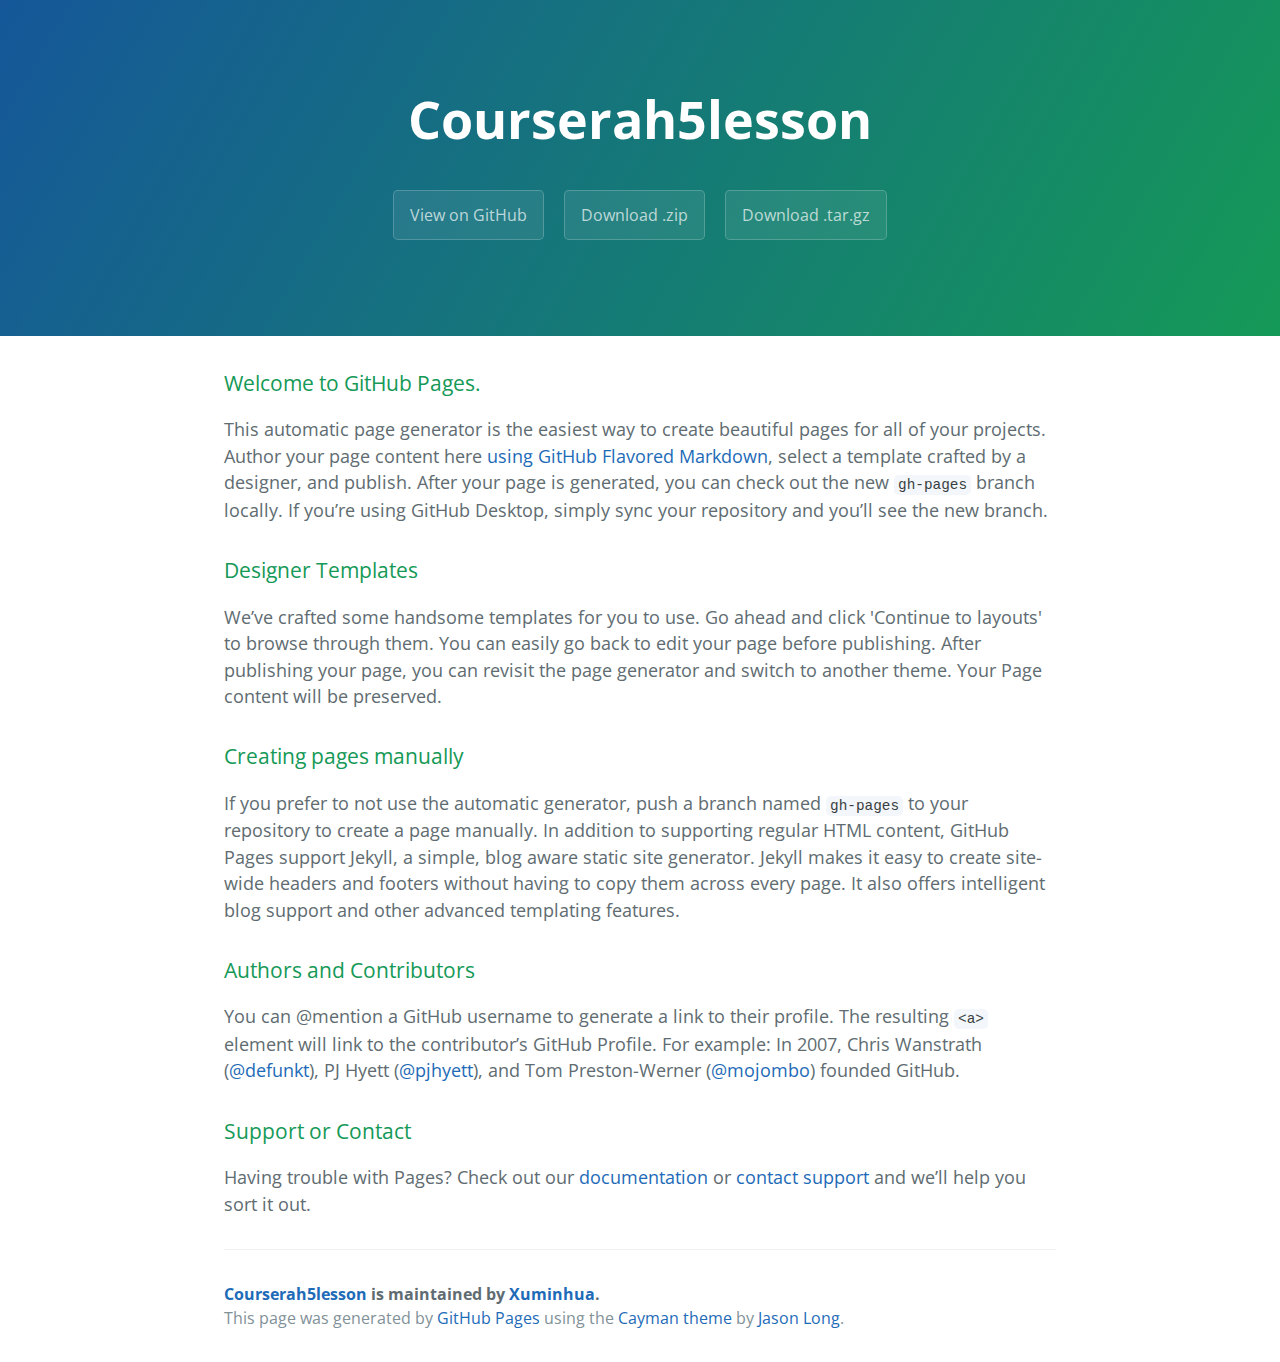
<file: index.html>
<!DOCTYPE html>
<html lang="en-us">
  <head>
    <meta charset="UTF-8">
    <title>Courserah5lesson by Xuminhua</title>
    <meta name="viewport" content="width=device-width, initial-scale=1">
    <link rel="stylesheet" type="text/css" href="stylesheets/normalize.css" media="screen">
    <link href='https://fonts.googleapis.com/css?family=Open+Sans:400,700' rel='stylesheet' type='text/css'>
    <link rel="stylesheet" type="text/css" href="stylesheets/stylesheet.css" media="screen">
    <link rel="stylesheet" type="text/css" href="stylesheets/github-light.css" media="screen">
  </head>
  <body>
    <section class="page-header">
      <h1 class="project-name">Courserah5lesson</h1>
      <h2 class="project-tagline"></h2>
      <a href="https://github.com/Xuminhua/CourseraH5Lesson" class="btn">View on GitHub</a>
      <a href="https://github.com/Xuminhua/CourseraH5Lesson/zipball/master" class="btn">Download .zip</a>
      <a href="https://github.com/Xuminhua/CourseraH5Lesson/tarball/master" class="btn">Download .tar.gz</a>
    </section>

    <section class="main-content">
      <h3>
<a id="welcome-to-github-pages" class="anchor" href="#welcome-to-github-pages" aria-hidden="true"><span aria-hidden="true" class="octicon octicon-link"></span></a>Welcome to GitHub Pages.</h3>

<p>This automatic page generator is the easiest way to create beautiful pages for all of your projects. Author your page content here <a href="https://guides.github.com/features/mastering-markdown/">using GitHub Flavored Markdown</a>, select a template crafted by a designer, and publish. After your page is generated, you can check out the new <code>gh-pages</code> branch locally. If you’re using GitHub Desktop, simply sync your repository and you’ll see the new branch.</p>

<h3>
<a id="designer-templates" class="anchor" href="#designer-templates" aria-hidden="true"><span aria-hidden="true" class="octicon octicon-link"></span></a>Designer Templates</h3>

<p>We’ve crafted some handsome templates for you to use. Go ahead and click 'Continue to layouts' to browse through them. You can easily go back to edit your page before publishing. After publishing your page, you can revisit the page generator and switch to another theme. Your Page content will be preserved.</p>

<h3>
<a id="creating-pages-manually" class="anchor" href="#creating-pages-manually" aria-hidden="true"><span aria-hidden="true" class="octicon octicon-link"></span></a>Creating pages manually</h3>

<p>If you prefer to not use the automatic generator, push a branch named <code>gh-pages</code> to your repository to create a page manually. In addition to supporting regular HTML content, GitHub Pages support Jekyll, a simple, blog aware static site generator. Jekyll makes it easy to create site-wide headers and footers without having to copy them across every page. It also offers intelligent blog support and other advanced templating features.</p>

<h3>
<a id="authors-and-contributors" class="anchor" href="#authors-and-contributors" aria-hidden="true"><span aria-hidden="true" class="octicon octicon-link"></span></a>Authors and Contributors</h3>

<p>You can @mention a GitHub username to generate a link to their profile. The resulting <code>&lt;a&gt;</code> element will link to the contributor’s GitHub Profile. For example: In 2007, Chris Wanstrath (<a href="https://github.com/defunkt" class="user-mention">@defunkt</a>), PJ Hyett (<a href="https://github.com/pjhyett" class="user-mention">@pjhyett</a>), and Tom Preston-Werner (<a href="https://github.com/mojombo" class="user-mention">@mojombo</a>) founded GitHub.</p>

<h3>
<a id="support-or-contact" class="anchor" href="#support-or-contact" aria-hidden="true"><span aria-hidden="true" class="octicon octicon-link"></span></a>Support or Contact</h3>

<p>Having trouble with Pages? Check out our <a href="https://help.github.com/pages">documentation</a> or <a href="https://github.com/contact">contact support</a> and we’ll help you sort it out.</p>

      <footer class="site-footer">
        <span class="site-footer-owner"><a href="https://github.com/Xuminhua/CourseraH5Lesson">Courserah5lesson</a> is maintained by <a href="https://github.com/Xuminhua">Xuminhua</a>.</span>

        <span class="site-footer-credits">This page was generated by <a href="https://pages.github.com">GitHub Pages</a> using the <a href="https://github.com/jasonlong/cayman-theme">Cayman theme</a> by <a href="https://twitter.com/jasonlong">Jason Long</a>.</span>
      </footer>

    </section>

  
  </body>
</html>
</file>
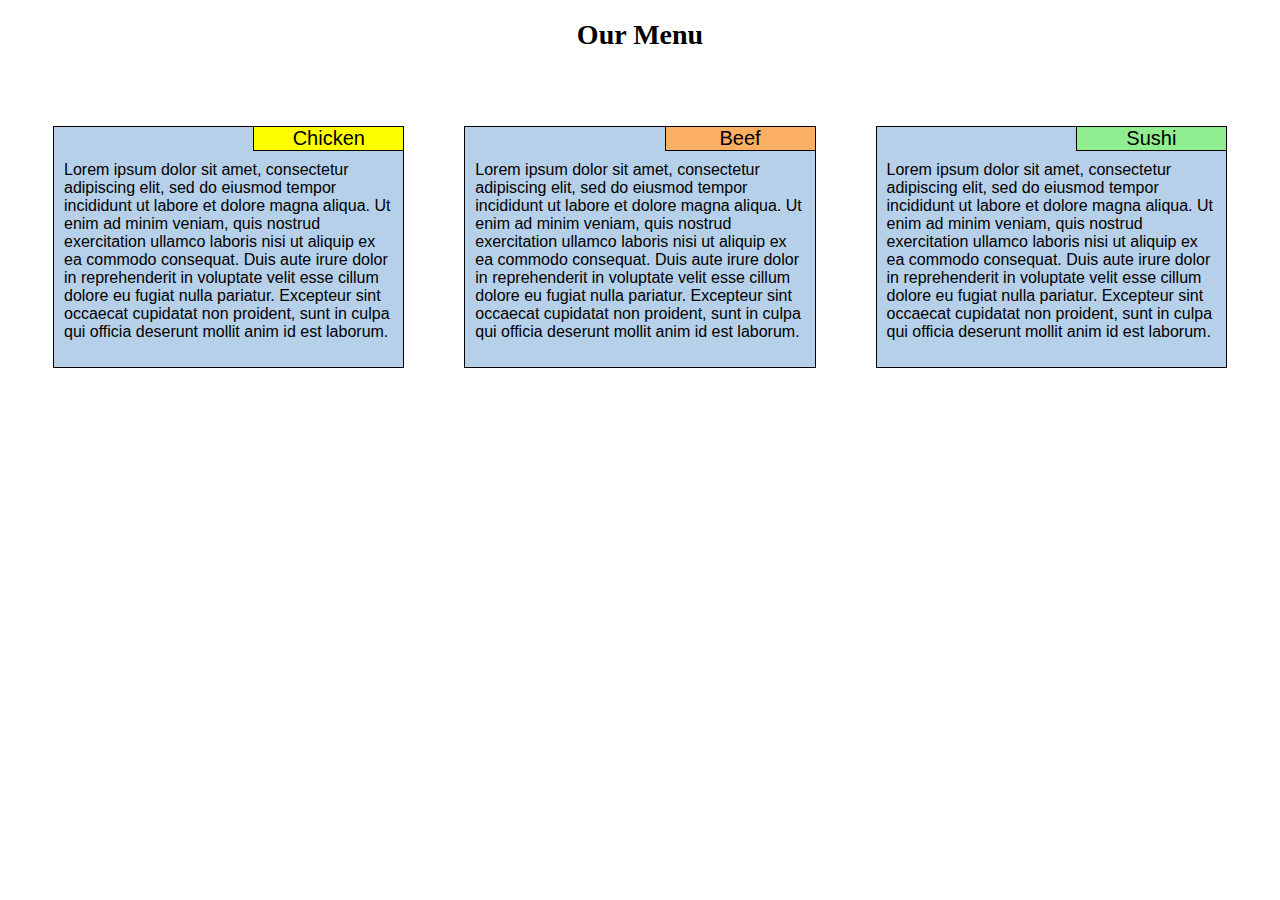
<file: module2-solution/index.html>
<!DOCTYPE html>
<html>
<head>
<meta charset="utf-8">
<meta name="viewport" content="width=device-width, initial-scale=1">
<title>Responsive Layout</title>
<link href="css/style.css" type="text/css" rel="stylesheet"/>
</head>
<body>
<h1>Our Menu</h1>

<div class="row">
  <div class="col-lg-4 col-md-6 col-sm-12">
  <div class="col">
  <p id="t1">Chicken</p>
  <p class="context">Lorem ipsum dolor sit amet, consectetur adipiscing elit, sed do eiusmod tempor incididunt ut labore et dolore magna aliqua. Ut enim ad minim veniam, quis nostrud exercitation ullamco laboris nisi ut aliquip ex ea commodo consequat. Duis aute irure dolor in reprehenderit in voluptate velit esse cillum dolore eu fugiat nulla pariatur. Excepteur sint occaecat cupidatat non proident, sunt in culpa qui officia deserunt mollit anim id est laborum.</p>
  </div>
  </div>
  <div class="col-lg-4 col-md-6 col-sm-12">
  <div class="col">
  <p id="t2">Beef</p>
  <p class="context">Lorem ipsum dolor sit amet, consectetur adipiscing elit, sed do eiusmod tempor incididunt ut labore et dolore magna aliqua. Ut enim ad minim veniam, quis nostrud exercitation ullamco laboris nisi ut aliquip ex ea commodo consequat. Duis aute irure dolor in reprehenderit in voluptate velit esse cillum dolore eu fugiat nulla pariatur. Excepteur sint occaecat cupidatat non proident, sunt in culpa qui officia deserunt mollit anim id est laborum.</p>
  </div>
  </div>
  <div class="col-lg-4 col-md-12 col-sm-12">
  <div class="col">
  <p id="t3">Sushi</p>
  <p class="context">Lorem ipsum dolor sit amet, consectetur adipiscing elit, sed do eiusmod tempor incididunt ut labore et dolore magna aliqua. Ut enim ad minim veniam, quis nostrud exercitation ullamco laboris nisi ut aliquip ex ea commodo consequat. Duis aute irure dolor in reprehenderit in voluptate velit esse cillum dolore eu fugiat nulla pariatur. Excepteur sint occaecat cupidatat non proident, sunt in culpa qui officia deserunt mollit anim id est laborum.</p>
  </div>
  </div>

</div>

</body>
</html>
</file>
<file: stylesheets/stylesheet.css>
* {
  box-sizing: border-box; }

body {
  padding: 0;
  margin: 0;
  font-family: "Open Sans", "Helvetica Neue", Helvetica, Arial, sans-serif;
  font-size: 16px;
  line-height: 1.5;
  color: #606c71; }

a {
  color: #1e6bb8;
  text-decoration: none; }
  a:hover {
    text-decoration: underline; }

.btn {
  display: inline-block;
  margin-bottom: 1rem;
  color: rgba(255, 255, 255, 0.7);
  background-color: rgba(255, 255, 255, 0.08);
  border-color: rgba(255, 255, 255, 0.2);
  border-style: solid;
  border-width: 1px;
  border-radius: 0.3rem;
  transition: color 0.2s, background-color 0.2s, border-color 0.2s; }
  .btn + .btn {
    margin-left: 1rem; }

.btn:hover {
  color: rgba(255, 255, 255, 0.8);
  text-decoration: none;
  background-color: rgba(255, 255, 255, 0.2);
  border-color: rgba(255, 255, 255, 0.3); }

@media screen and (min-width: 64em) {
  .btn {
    padding: 0.75rem 1rem; } }

@media screen and (min-width: 42em) and (max-width: 64em) {
  .btn {
    padding: 0.6rem 0.9rem;
    font-size: 0.9rem; } }

@media screen and (max-width: 42em) {
  .btn {
    display: block;
    width: 100%;
    padding: 0.75rem;
    font-size: 0.9rem; }
    .btn + .btn {
      margin-top: 1rem;
      margin-left: 0; } }

.page-header {
  color: #fff;
  text-align: center;
  background-color: #159957;
  background-image: linear-gradient(120deg, #155799, #159957); }

@media screen and (min-width: 64em) {
  .page-header {
    padding: 5rem 6rem; } }

@media screen and (min-width: 42em) and (max-width: 64em) {
  .page-header {
    padding: 3rem 4rem; } }

@media screen and (max-width: 42em) {
  .page-header {
    padding: 2rem 1rem; } }

.project-name {
  margin-top: 0;
  margin-bottom: 0.1rem; }

@media screen and (min-width: 64em) {
  .project-name {
    font-size: 3.25rem; } }

@media screen and (min-width: 42em) and (max-width: 64em) {
  .project-name {
    font-size: 2.25rem; } }

@media screen and (max-width: 42em) {
  .project-name {
    font-size: 1.75rem; } }

.project-tagline {
  margin-bottom: 2rem;
  font-weight: normal;
  opacity: 0.7; }

@media screen and (min-width: 64em) {
  .project-tagline {
    font-size: 1.25rem; } }

@media screen and (min-width: 42em) and (max-width: 64em) {
  .project-tagline {
    font-size: 1.15rem; } }

@media screen and (max-width: 42em) {
  .project-tagline {
    font-size: 1rem; } }

.main-content :first-child {
  margin-top: 0; }
.main-content img {
  max-width: 100%; }
.main-content h1, .main-content h2, .main-content h3, .main-content h4, .main-content h5, .main-content h6 {
  margin-top: 2rem;
  margin-bottom: 1rem;
  font-weight: normal;
  color: #159957; }
.main-content p {
  margin-bottom: 1em; }
.main-content code {
  padding: 2px 4px;
  font-family: Consolas, "Liberation Mono", Menlo, Courier, monospace;
  font-size: 0.9rem;
  color: #383e41;
  background-color: #f3f6fa;
  border-radius: 0.3rem; }
.main-content pre {
  padding: 0.8rem;
  margin-top: 0;
  margin-bottom: 1rem;
  font: 1rem Consolas, "Liberation Mono", Menlo, Courier, monospace;
  color: #567482;
  word-wrap: normal;
  background-color: #f3f6fa;
  border: solid 1px #dce6f0;
  border-radius: 0.3rem; }
  .main-content pre > code {
    padding: 0;
    margin: 0;
    font-size: 0.9rem;
    color: #567482;
    word-break: normal;
    white-space: pre;
    background: transparent;
    border: 0; }
.main-content .highlight {
  margin-bottom: 1rem; }
  .main-content .highlight pre {
    margin-bottom: 0;
    word-break: normal; }
.main-content .highlight pre, .main-content pre {
  padding: 0.8rem;
  overflow: auto;
  font-size: 0.9rem;
  line-height: 1.45;
  border-radius: 0.3rem; }
.main-content pre code, .main-content pre tt {
  display: inline;
  max-width: initial;
  padding: 0;
  margin: 0;
  overflow: initial;
  line-height: inherit;
  word-wrap: normal;
  background-color: transparent;
  border: 0; }
  .main-content pre code:before, .main-content pre code:after, .main-content pre tt:before, .main-content pre tt:after {
    content: normal; }
.main-content ul, .main-content ol {
  margin-top: 0; }
.main-content blockquote {
  padding: 0 1rem;
  margin-left: 0;
  color: #819198;
  border-left: 0.3rem solid #dce6f0; }
  .main-content blockquote > :first-child {
    margin-top: 0; }
  .main-content blockquote > :last-child {
    margin-bottom: 0; }
.main-content table {
  display: block;
  width: 100%;
  overflow: auto;
  word-break: normal;
  word-break: keep-all; }
  .main-content table th {
    font-weight: bold; }
  .main-content table th, .main-content table td {
    padding: 0.5rem 1rem;
    border: 1px solid #e9ebec; }
.main-content dl {
  padding: 0; }
  .main-content dl dt {
    padding: 0;
    margin-top: 1rem;
    font-size: 1rem;
    font-weight: bold; }
  .main-content dl dd {
    padding: 0;
    margin-bottom: 1rem; }
.main-content hr {
  height: 2px;
  padding: 0;
  margin: 1rem 0;
  background-color: #eff0f1;
  border: 0; }

@media screen and (min-width: 64em) {
  .main-content {
    max-width: 64rem;
    padding: 2rem 6rem;
    margin: 0 auto;
    font-size: 1.1rem; } }

@media screen and (min-width: 42em) and (max-width: 64em) {
  .main-content {
    padding: 2rem 4rem;
    font-size: 1.1rem; } }

@media screen and (max-width: 42em) {
  .main-content {
    padding: 2rem 1rem;
    font-size: 1rem; } }

.site-footer {
  padding-top: 2rem;
  margin-top: 2rem;
  border-top: solid 1px #eff0f1; }

.site-footer-owner {
  display: block;
  font-weight: bold; }

.site-footer-credits {
  color: #819198; }

@media screen and (min-width: 64em) {
  .site-footer {
    font-size: 1rem; } }

@media screen and (min-width: 42em) and (max-width: 64em) {
  .site-footer {
    font-size: 1rem; } }

@media screen and (max-width: 42em) {
  .site-footer {
    font-size: 0.9rem; } }
</file>
<file: stylesheets/github-light.css>
/*
The MIT License (MIT)

Copyright (c) 2016 GitHub, Inc.

Permission is hereby granted, free of charge, to any person obtaining a copy
of this software and associated documentation files (the "Software"), to deal
in the Software without restriction, including without limitation the rights
to use, copy, modify, merge, publish, distribute, sublicense, and/or sell
copies of the Software, and to permit persons to whom the Software is
furnished to do so, subject to the following conditions:

The above copyright notice and this permission notice shall be included in all
copies or substantial portions of the Software.

THE SOFTWARE IS PROVIDED "AS IS", WITHOUT WARRANTY OF ANY KIND, EXPRESS OR
IMPLIED, INCLUDING BUT NOT LIMITED TO THE WARRANTIES OF MERCHANTABILITY,
FITNESS FOR A PARTICULAR PURPOSE AND NONINFRINGEMENT. IN NO EVENT SHALL THE
AUTHORS OR COPYRIGHT HOLDERS BE LIABLE FOR ANY CLAIM, DAMAGES OR OTHER
LIABILITY, WHETHER IN AN ACTION OF CONTRACT, TORT OR OTHERWISE, ARISING FROM,
OUT OF OR IN CONNECTION WITH THE SOFTWARE OR THE USE OR OTHER DEALINGS IN THE
SOFTWARE.

*/

.pl-c /* comment */ {
  color: #969896;
}

.pl-c1 /* constant, variable.other.constant, support, meta.property-name, support.constant, support.variable, meta.module-reference, markup.raw, meta.diff.header */,
.pl-s .pl-v /* string variable */ {
  color: #0086b3;
}

.pl-e /* entity */,
.pl-en /* entity.name */ {
  color: #795da3;
}

.pl-smi /* variable.parameter.function, storage.modifier.package, storage.modifier.import, storage.type.java, variable.other */,
.pl-s .pl-s1 /* string source */ {
  color: #333;
}

.pl-ent /* entity.name.tag */ {
  color: #63a35c;
}

.pl-k /* keyword, storage, storage.type */ {
  color: #a71d5d;
}

.pl-s /* string */,
.pl-pds /* punctuation.definition.string, string.regexp.character-class */,
.pl-s .pl-pse .pl-s1 /* string punctuation.section.embedded source */,
.pl-sr /* string.regexp */,
.pl-sr .pl-cce /* string.regexp constant.character.escape */,
.pl-sr .pl-sre /* string.regexp source.ruby.embedded */,
.pl-sr .pl-sra /* string.regexp string.regexp.arbitrary-repitition */ {
  color: #183691;
}

.pl-v /* variable */ {
  color: #ed6a43;
}

.pl-id /* invalid.deprecated */ {
  color: #b52a1d;
}

.pl-ii /* invalid.illegal */ {
  color: #f8f8f8;
  background-color: #b52a1d;
}

.pl-sr .pl-cce /* string.regexp constant.character.escape */ {
  font-weight: bold;
  color: #63a35c;
}

.pl-ml /* markup.list */ {
  color: #693a17;
}

.pl-mh /* markup.heading */,
.pl-mh .pl-en /* markup.heading entity.name */,
.pl-ms /* meta.separator */ {
  font-weight: bold;
  color: #1d3e81;
}

.pl-mq /* markup.quote */ {
  color: #008080;
}

.pl-mi /* markup.italic */ {
  font-style: italic;
  color: #333;
}

.pl-mb /* markup.bold */ {
  font-weight: bold;
  color: #333;
}

.pl-md /* markup.deleted, meta.diff.header.from-file */ {
  color: #bd2c00;
  background-color: #ffecec;
}

.pl-mi1 /* markup.inserted, meta.diff.header.to-file */ {
  color: #55a532;
  background-color: #eaffea;
}

.pl-mdr /* meta.diff.range */ {
  font-weight: bold;
  color: #795da3;
}

.pl-mo /* meta.output */ {
  color: #1d3e81;
}
</file>
<file: module2-solution/css/style.css>
/********** Base styles **********/
* {
  box-sizing: border-box;
}

h1 {
  margin-bottom: 30px;
  font-size: 1.75em;
  text-align: center;
  font-weight: bold;
}

p {
  margin-right: auto;
  margin-left: auto;
  font-family: Helvetica;
}



#t1, #t2, #t3 {
  border-left: 1px solid black;
  border-bottom: 1px solid black;
  font-size: 1.25em;
  align-content: center;
  float: right;
  width: 150px;
  margin: 0;
  text-align: center;

}
#t1 {
  background-color: yellow;
}
#t2 {
  background-color: #fbaf63;
}

#t3 {
  background-color: lightgreen;
}

.context {
  clear: right;
  padding: 10px;
  /*background-color: gray;*/
  
}
/* Simple Responsive Framework. */
.row {
  width: 100%;
  border: none;
  padding: 15px
}
.col {
  background-color: #b6d0ea;
  border: 1px solid black;
  margin: 15px;
}
div {
  /*border: 2px solid black;*/
}

/********** Large devices only **********/
@media (min-width: 992px) {
  .col-lg-1, .col-lg-2, .col-lg-3, .col-lg-4, .col-lg-5, .col-lg-6, .col-lg-7, .col-lg-8, .col-lg-9, .col-lg-10, .col-lg-11, .col-lg-12 {
    float: left;
    /*border: 1px solid black;*/
    padding: 15px;
  }
  .col-lg-1 {
    width: 8.33%;
  }
  .col-lg-2 {
    width: 16.66%;
  }
  .col-lg-3 {
    width: 25%;
  }
  .col-lg-4 {
    width: 33.33%;
  }
  .col-lg-5 {
    width: 41.66%;
  }
  .col-lg-6 {
    width: 50%;
  }
  .col-lg-7 {
    width: 58.33%;
  }
  .col-lg-8 {
    width: 66.66%;
  }
  .col-lg-9 {
    width: 74.99%;
  }
  .col-lg-10 {
    width: 83.33%;
  }
  .col-lg-11 {
    width: 91.66%;
  }
  .col-lg-12 {
    width: 100%;
  }
}

/********** Medium devices only **********/
@media (min-width: 768px) and (max-width: 991px) {
  .col-md-1, .col-md-2, .col-md-3, .col-md-4, .col-md-5, .col-md-6, .col-md-7, .col-md-8, .col-md-9, .col-md-10, .col-md-11, .col-md-12 {
    float: left;
    /*border: 1px solid green;*/
  }
  .col-md-1 {
    width: 8.33%;
  }
  .col-md-2 {
    width: 16.66%;
  }
  .col-md-3 {
    width: 25%;
  }
  .col-md-4 {
    width: 33.33%;
  }
  .col-md-5 {
    width: 41.66%;
  }
  .col-md-6 {
    width: 50%;
  }
  .col-md-7 {
    width: 58.33%;
  }
  .col-md-8 {
    width: 66.66%;
  }
  .col-md-9 {
    width: 74.99%;
  }
  .col-md-10 {
    width: 83.33%;
  }
  .col-md-11 {
    width: 91.66%;
  }
  .col-md-12 {
    width: 100%;
  }
}

/********** Medium devices only **********/
@media (max-width: 767px) {
  .col-sm-1, .col-sm-2, .col-sm-3, .col-sm-4, .col-sm-5, .col-sm-6, .col-sm-7, .col-sm-8, .col-sm-9, .col-sm-10, .col-sm-11, .col-sm-12 {
    float: left;
    /*border: 1px solid green;*/
  }
  .col-sm-1 {
    width: 8.33%;
  }
  .col-sm-2 {
    width: 16.66%;
  }
  .col-sm-3 {
    width: 25%;
  }
  .col-sm-4 {
    width: 33.33%;
  }
  .col-sm-5 {
    width: 41.66%;
  }
  .col-sm-6 {
    width: 50%;
  }
  .col-sm-7 {
    width: 58.33%;
  }
  .col-sm-8 {
    width: 66.66%;
  }
  .col-sm-9 {
    width: 74.99%;
  }
  .col-sm-10 {
    width: 83.33%;
  }
  .col-sm-11 {
    width: 91.66%;
  }
  .col-sm-12 {
    width: 100%;
  }
}
</file>
